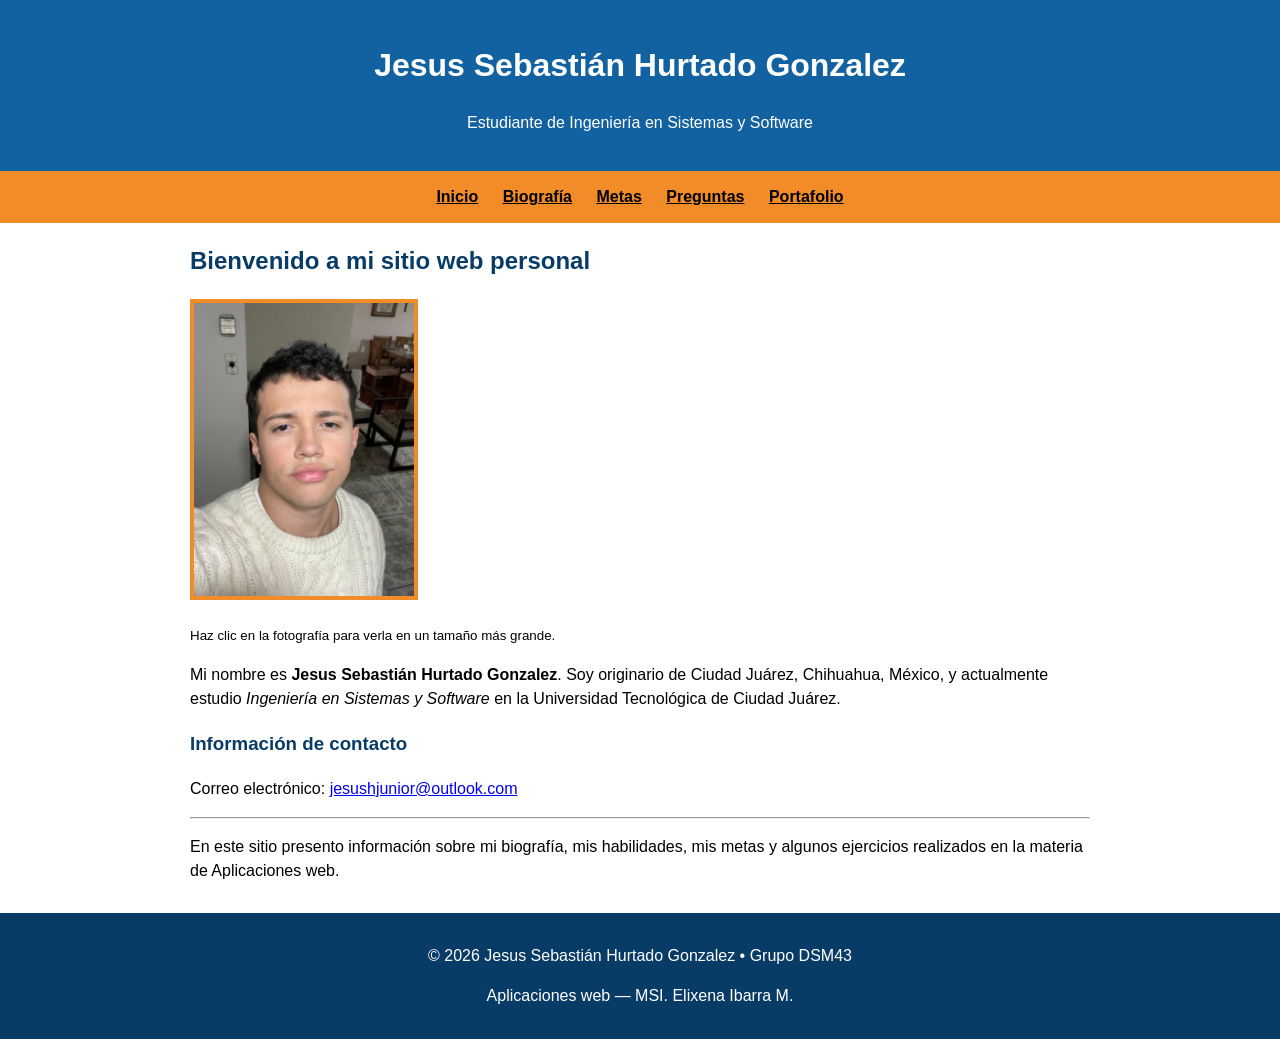
<file: index.html>
<!DOCTYPE html>
<html lang="es">
<head>
    <meta charset="UTF-8">
    <meta name="viewport" content="width=device-width, initial-scale=1.0">
    <title>Página personal de Jesus Sebastián</title>
    <link rel="icon" type="image/png" href="img/icono.png">
    <link rel="stylesheet" href="css/estilos.css">
</head>
<body>
    <header>
        <h1>Jesus Sebastián Hurtado Gonzalez</h1>
        <p>Estudiante de Ingeniería en Sistemas y Software</p>
    </header>

    <nav>
        <a href="index.html">Inicio</a>
        <a href="biografia.html">Biografía</a>
        <a href="metas.html">Metas</a>
        <a href="preguntas.html">Preguntas</a>
        <a href="portafolio.html">Portafolio</a>
    </nav>

    <main>
        <h2>Bienvenido a mi sitio web personal</h2>

        <a href="foto.html" title="Abrir la fotografía en tamaño grande">
            <img class="foto-personal" src="img/foto-personal.jpeg" alt="Fotografía de Jesus Sebastián Hurtado Gonzalez">
        </a>

        <p><small>Haz clic en la fotografía para verla en un tamaño más grande.</small></p>

        <p>
            Mi nombre es <strong>Jesus Sebastián Hurtado Gonzalez</strong>. Soy originario de
            Ciudad Juárez, Chihuahua, México, y actualmente estudio
            <em>Ingeniería en Sistemas y Software</em> en la Universidad Tecnológica de Ciudad Juárez.
        </p>

        <h3>Información de contacto</h3>
        <p>
            Correo electrónico:
            <a href="mailto:jesushjunior@outlook.com">jesushjunior@outlook.com</a>
        </p>

        <hr>

        <p>
            En este sitio presento información sobre mi biografía, mis habilidades, mis metas y
            algunos ejercicios realizados en la materia de Aplicaciones web.
        </p>
    </main>

    <footer>
        <p>&copy; 2026 Jesus Sebastián Hurtado Gonzalez &bull; Grupo DSM43</p>
        <p>Aplicaciones web &mdash; MSI. Elixena Ibarra M.</p>
    </footer>
</body>
</html>
</file>
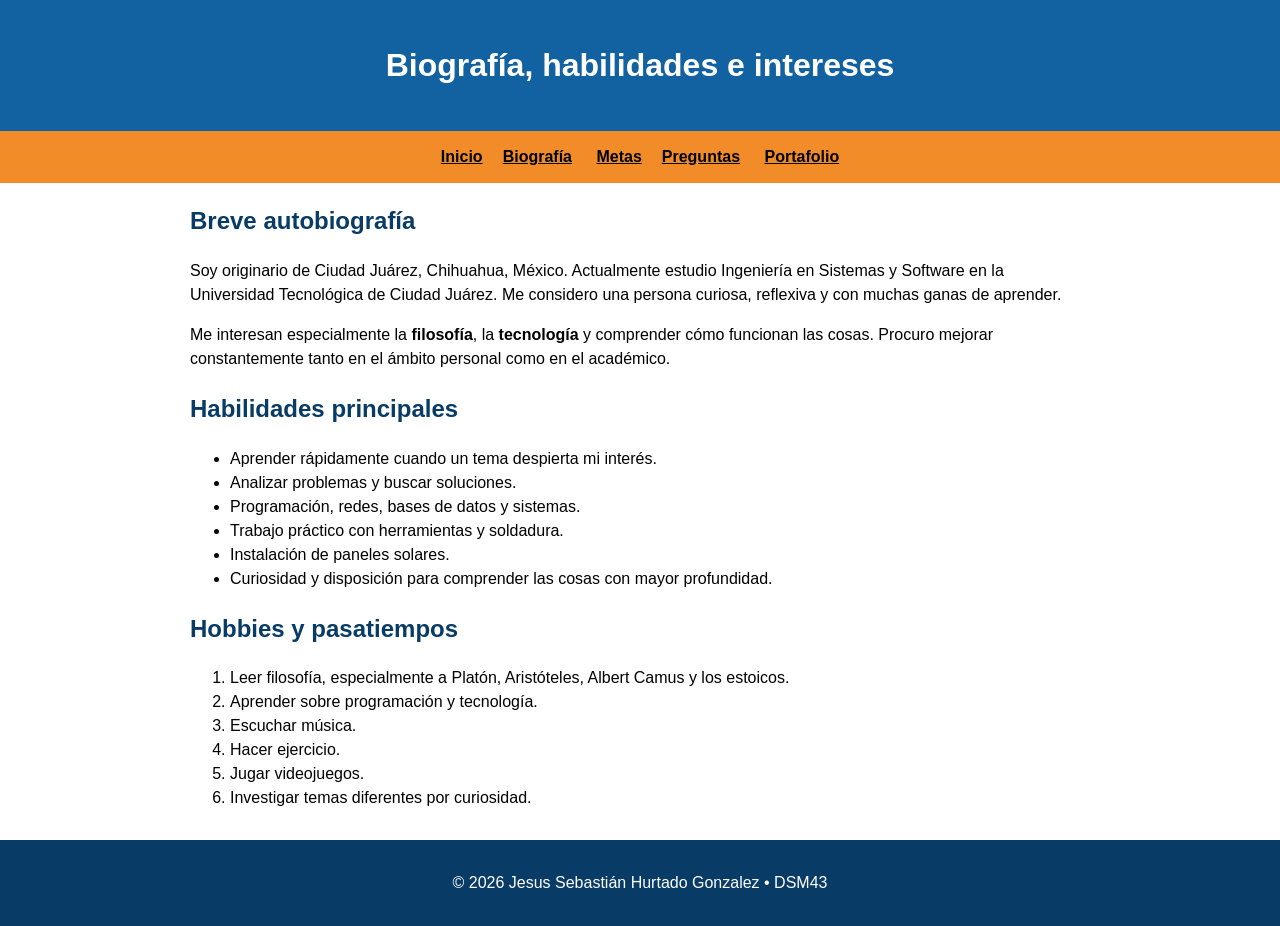
<file: biografia.html>
<!DOCTYPE html>
<html lang="es">
<head>
    <meta charset="UTF-8">
    <meta name="viewport" content="width=device-width, initial-scale=1.0">
    <title>Biografía</title>
    <link rel="icon" type="image/png" href="img/icono.png">
    <link rel="stylesheet" href="css/estilos.css">
</head>
<body>
    <header><h1>Biografía, habilidades e intereses</h1></header>
    <nav>
        <a href="index.html">Inicio</a><a href="biografia.html">Biografía</a>
        <a href="metas.html">Metas</a><a href="preguntas.html">Preguntas</a>
        <a href="portafolio.html">Portafolio</a>
    </nav>

    <main>
        <h2>Breve autobiografía</h2>
        <p>
            Soy originario de Ciudad Juárez, Chihuahua, México. Actualmente estudio Ingeniería
            en Sistemas y Software en la Universidad Tecnológica de Ciudad Juárez. Me considero
            una persona curiosa, reflexiva y con muchas ganas de aprender.
        </p>
        <p>
            Me interesan especialmente la <strong>filosofía</strong>, la <strong>tecnología</strong>
            y comprender cómo funcionan las cosas. Procuro mejorar constantemente tanto en el
            ámbito personal como en el académico.
        </p>

        <h2>Habilidades principales</h2>
        <ul>
            <li>Aprender rápidamente cuando un tema despierta mi interés.</li>
            <li>Analizar problemas y buscar soluciones.</li>
            <li>Programación, redes, bases de datos y sistemas.</li>
            <li>Trabajo práctico con herramientas y soldadura.</li>
            <li>Instalación de paneles solares.</li>
            <li>Curiosidad y disposición para comprender las cosas con mayor profundidad.</li>
        </ul>

        <h2>Hobbies y pasatiempos</h2>
        <ol>
            <li>Leer filosofía, especialmente a Platón, Aristóteles, Albert Camus y los estoicos.</li>
            <li>Aprender sobre programación y tecnología.</li>
            <li>Escuchar música.</li>
            <li>Hacer ejercicio.</li>
            <li>Jugar videojuegos.</li>
            <li>Investigar temas diferentes por curiosidad.</li>
        </ol>
    </main>

    <footer><p>&copy; 2026 Jesus Sebastián Hurtado Gonzalez &bull; DSM43</p></footer>
</body>
</html>
</file>
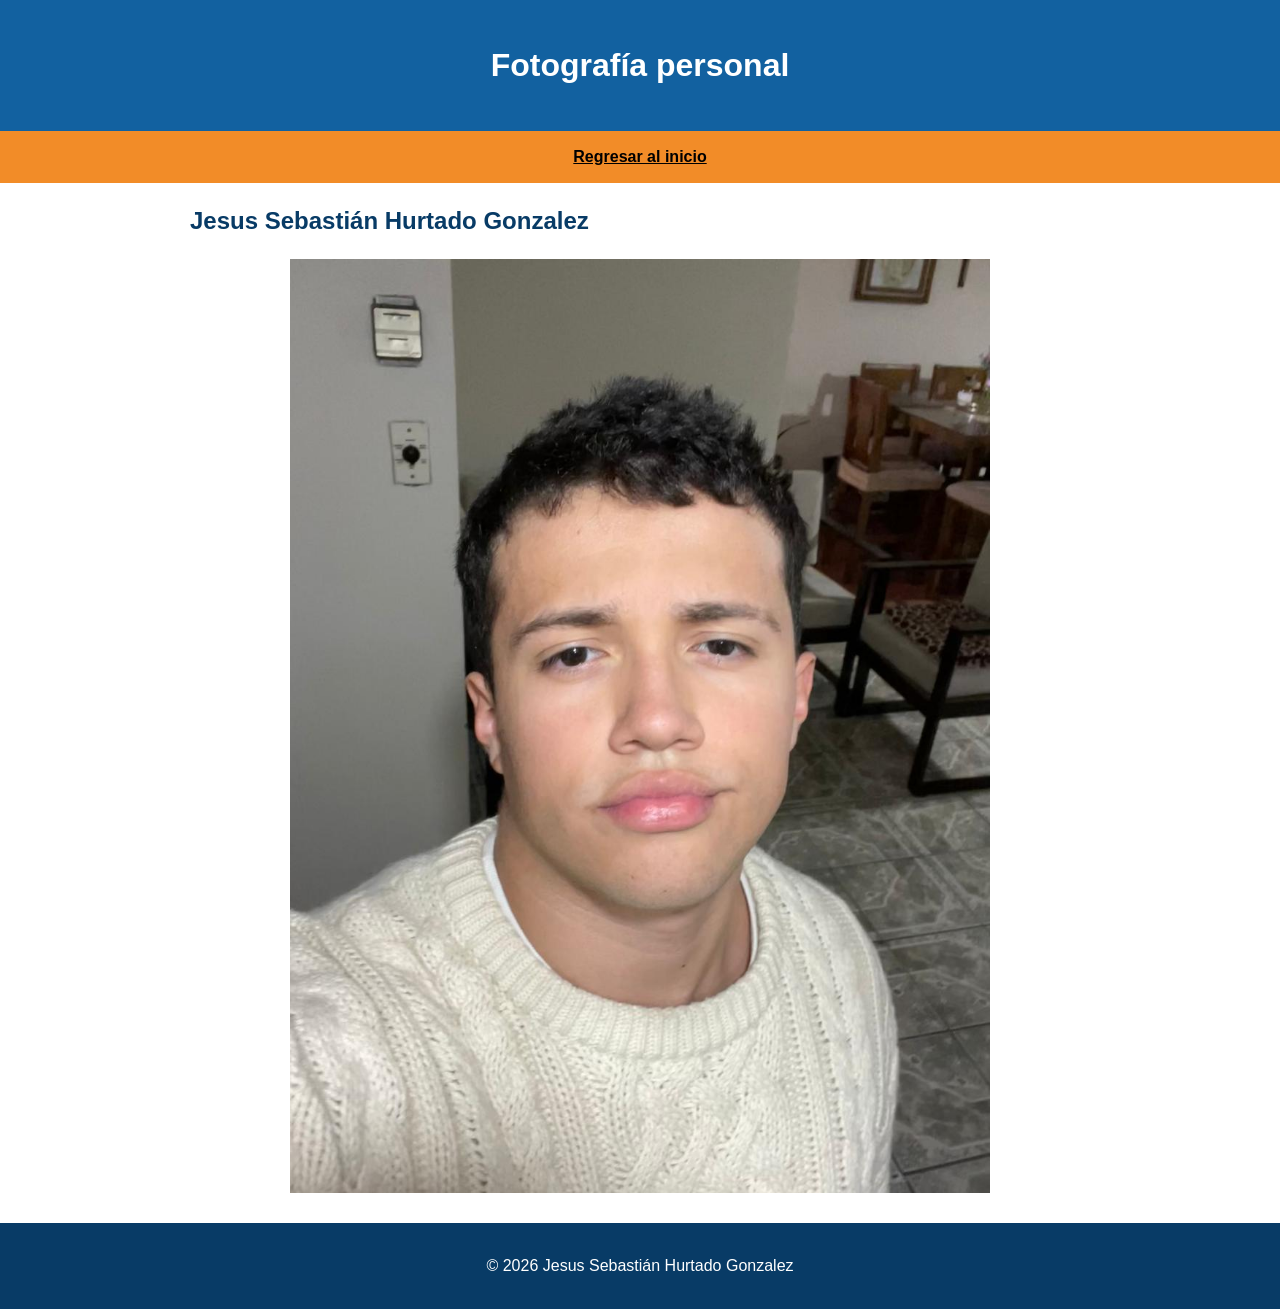
<file: foto.html>
<!DOCTYPE html>
<html lang="es">
<head>
    <meta charset="UTF-8">
    <meta name="viewport" content="width=device-width, initial-scale=1.0">
    <title>Fotografía personal</title>
    <link rel="icon" type="image/png" href="img/icono.png">
    <link rel="stylesheet" href="css/estilos.css">
</head>
<body>
    <header><h1>Fotografía personal</h1></header>
    <nav><a href="index.html">Regresar al inicio</a></nav>
    <main>
        <h2>Jesus Sebastián Hurtado Gonzalez</h2>
        <img class="foto-grande" src="img/foto-personal.jpeg" alt="Fotografía grande de Jesus Sebastián Hurtado Gonzalez">
    </main>
    <footer><p>&copy; 2026 Jesus Sebastián Hurtado Gonzalez</p></footer>
</body>
</html>
</file>
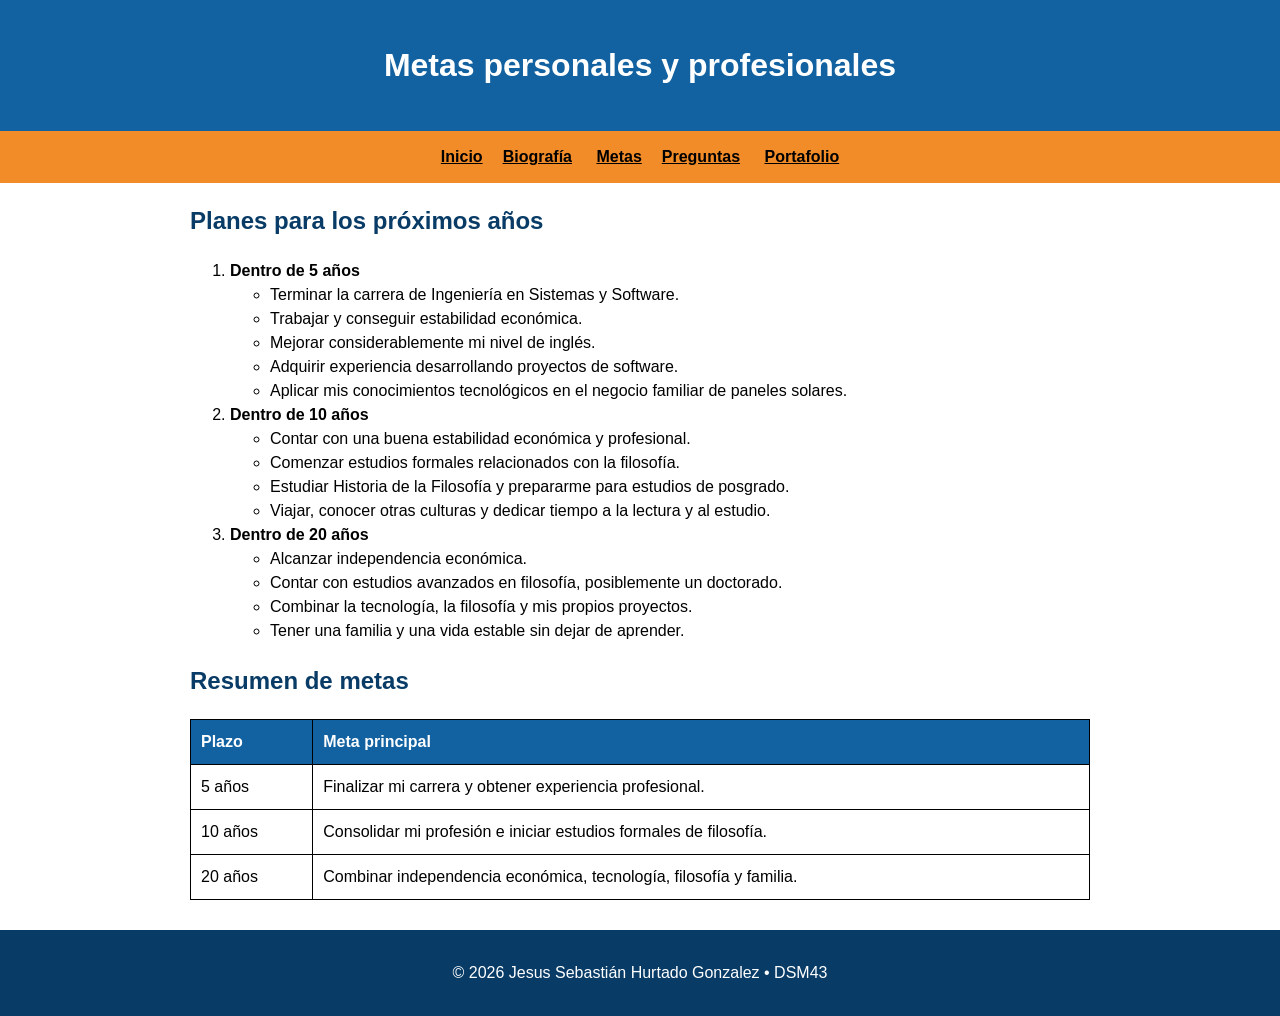
<file: metas.html>
<!DOCTYPE html>
<html lang="es">
<head>
    <meta charset="UTF-8">
    <meta name="viewport" content="width=device-width, initial-scale=1.0">
    <title>Mis metas</title>
    <link rel="icon" type="image/png" href="img/icono.png">
    <link rel="stylesheet" href="css/estilos.css">
</head>
<body>
    <header><h1>Metas personales y profesionales</h1></header>
    <nav>
        <a href="index.html">Inicio</a><a href="biografia.html">Biografía</a>
        <a href="metas.html">Metas</a><a href="preguntas.html">Preguntas</a>
        <a href="portafolio.html">Portafolio</a>
    </nav>

    <main>
        <h2>Planes para los próximos años</h2>

        <ol>
            <li>
                <strong>Dentro de 5 años</strong>
                <ul>
                    <li>Terminar la carrera de Ingeniería en Sistemas y Software.</li>
                    <li>Trabajar y conseguir estabilidad económica.</li>
                    <li>Mejorar considerablemente mi nivel de inglés.</li>
                    <li>Adquirir experiencia desarrollando proyectos de software.</li>
                    <li>Aplicar mis conocimientos tecnológicos en el negocio familiar de paneles solares.</li>
                </ul>
            </li>
            <li>
                <strong>Dentro de 10 años</strong>
                <ul>
                    <li>Contar con una buena estabilidad económica y profesional.</li>
                    <li>Comenzar estudios formales relacionados con la filosofía.</li>
                    <li>Estudiar Historia de la Filosofía y prepararme para estudios de posgrado.</li>
                    <li>Viajar, conocer otras culturas y dedicar tiempo a la lectura y al estudio.</li>
                </ul>
            </li>
            <li>
                <strong>Dentro de 20 años</strong>
                <ul>
                    <li>Alcanzar independencia económica.</li>
                    <li>Contar con estudios avanzados en filosofía, posiblemente un doctorado.</li>
                    <li>Combinar la tecnología, la filosofía y mis propios proyectos.</li>
                    <li>Tener una familia y una vida estable sin dejar de aprender.</li>
                </ul>
            </li>
        </ol>

        <h2>Resumen de metas</h2>
        <table>
            <tr><th>Plazo</th><th>Meta principal</th></tr>
            <tr><td>5 años</td><td>Finalizar mi carrera y obtener experiencia profesional.</td></tr>
            <tr><td>10 años</td><td>Consolidar mi profesión e iniciar estudios formales de filosofía.</td></tr>
            <tr><td>20 años</td><td>Combinar independencia económica, tecnología, filosofía y familia.</td></tr>
        </table>
    </main>

    <footer><p>&copy; 2026 Jesus Sebastián Hurtado Gonzalez &bull; DSM43</p></footer>
</body>
</html>
</file>
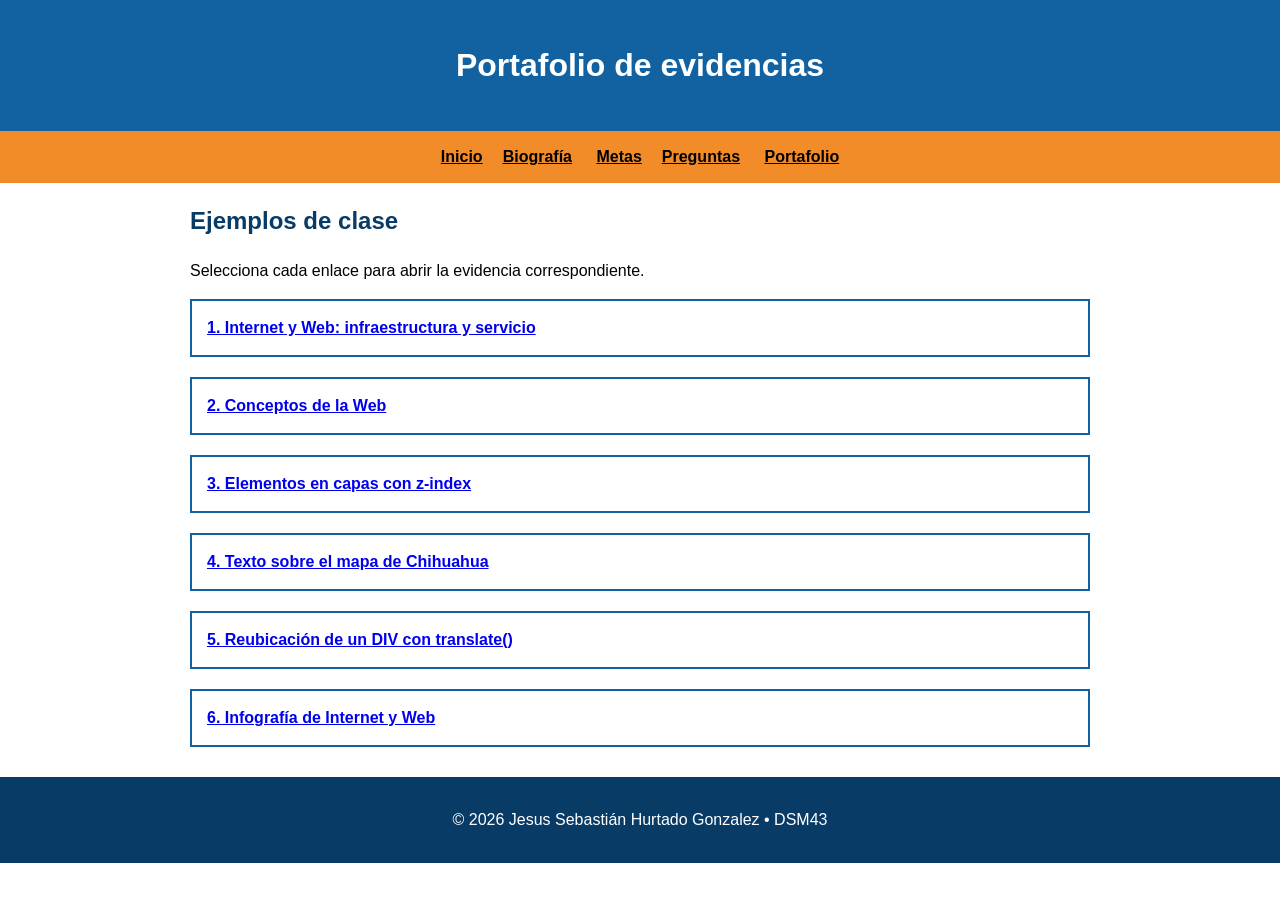
<file: portafolio.html>
<!DOCTYPE html>
<html lang="es">
<head>
    <meta charset="UTF-8">
    <meta name="viewport" content="width=device-width, initial-scale=1.0">
    <title>Portafolio de evidencias</title>
    <link rel="icon" type="image/png" href="img/icono.png">
    <link rel="stylesheet" href="css/estilos.css">
</head>
<body>
    <header><h1>Portafolio de evidencias</h1></header>
    <nav>
        <a href="index.html">Inicio</a><a href="biografia.html">Biografía</a>
        <a href="metas.html">Metas</a><a href="preguntas.html">Preguntas</a>
        <a href="portafolio.html">Portafolio</a>
    </nav>

    <main>
        <h2>Ejemplos de clase</h2>
        <p>Selecciona cada enlace para abrir la evidencia correspondiente.</p>

        <div class="evidencia"><a href="evidencias/internet-web.html">1. Internet y Web: infraestructura y servicio</a></div>
        <div class="evidencia"><a href="evidencias/conceptos-web.html">2. Conceptos de la Web</a></div>
        <div class="evidencia"><a href="evidencias/capas.html">3. Elementos en capas con z-index</a></div>
        <div class="evidencia"><a href="evidencias/texto-imagen.html">4. Texto sobre el mapa de Chihuahua</a></div>
        <div class="evidencia"><a href="evidencias/reubicacion.html">5. Reubicación de un DIV con translate()</a></div>
        <div class="evidencia"><a href="evidencias/infografia-internet-web.png">6. Infografía de Internet y Web</a></div>
    </main>

    <footer><p>&copy; 2026 Jesus Sebastián Hurtado Gonzalez &bull; DSM43</p></footer>
</body>
</html>
</file>
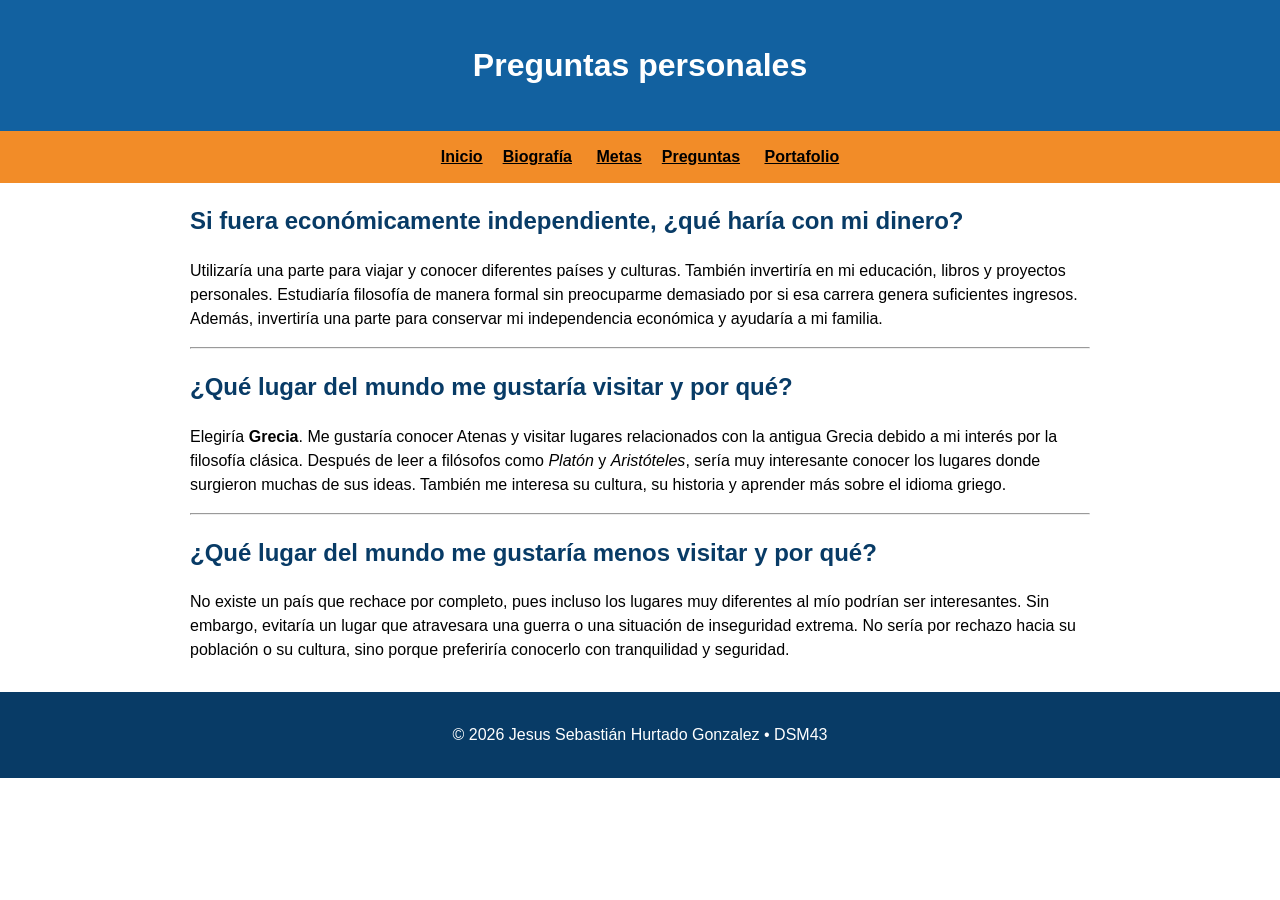
<file: preguntas.html>
<!DOCTYPE html>
<html lang="es">
<head>
    <meta charset="UTF-8">
    <meta name="viewport" content="width=device-width, initial-scale=1.0">
    <title>Preguntas personales</title>
    <link rel="icon" type="image/png" href="img/icono.png">
    <link rel="stylesheet" href="css/estilos.css">
</head>
<body>
    <header><h1>Preguntas personales</h1></header>
    <nav>
        <a href="index.html">Inicio</a><a href="biografia.html">Biografía</a>
        <a href="metas.html">Metas</a><a href="preguntas.html">Preguntas</a>
        <a href="portafolio.html">Portafolio</a>
    </nav>

    <main>
        <h2>Si fuera económicamente independiente, ¿qué haría con mi dinero?</h2>
        <p>
            Utilizaría una parte para viajar y conocer diferentes países y culturas. También
            invertiría en mi educación, libros y proyectos personales. Estudiaría filosofía de
            manera formal sin preocuparme demasiado por si esa carrera genera suficientes ingresos.
            Además, invertiría una parte para conservar mi independencia económica y ayudaría a mi familia.
        </p>

        <hr>

        <h2>¿Qué lugar del mundo me gustaría visitar y por qué?</h2>
        <p>
            Elegiría <strong>Grecia</strong>. Me gustaría conocer Atenas y visitar lugares relacionados
            con la antigua Grecia debido a mi interés por la filosofía clásica. Después de leer a
            filósofos como <em>Platón</em> y <em>Aristóteles</em>, sería muy interesante conocer los lugares
            donde surgieron muchas de sus ideas. También me interesa su cultura, su historia y aprender
            más sobre el idioma griego.
        </p>

        <hr>

        <h2>¿Qué lugar del mundo me gustaría menos visitar y por qué?</h2>
        <p>
            No existe un país que rechace por completo, pues incluso los lugares muy diferentes al mío
            podrían ser interesantes. Sin embargo, evitaría un lugar que atravesara una guerra o una
            situación de inseguridad extrema. No sería por rechazo hacia su población o su cultura, sino
            porque preferiría conocerlo con tranquilidad y seguridad.
        </p>
    </main>

    <footer><p>&copy; 2026 Jesus Sebastián Hurtado Gonzalez &bull; DSM43</p></footer>
</body>
</html>
</file>
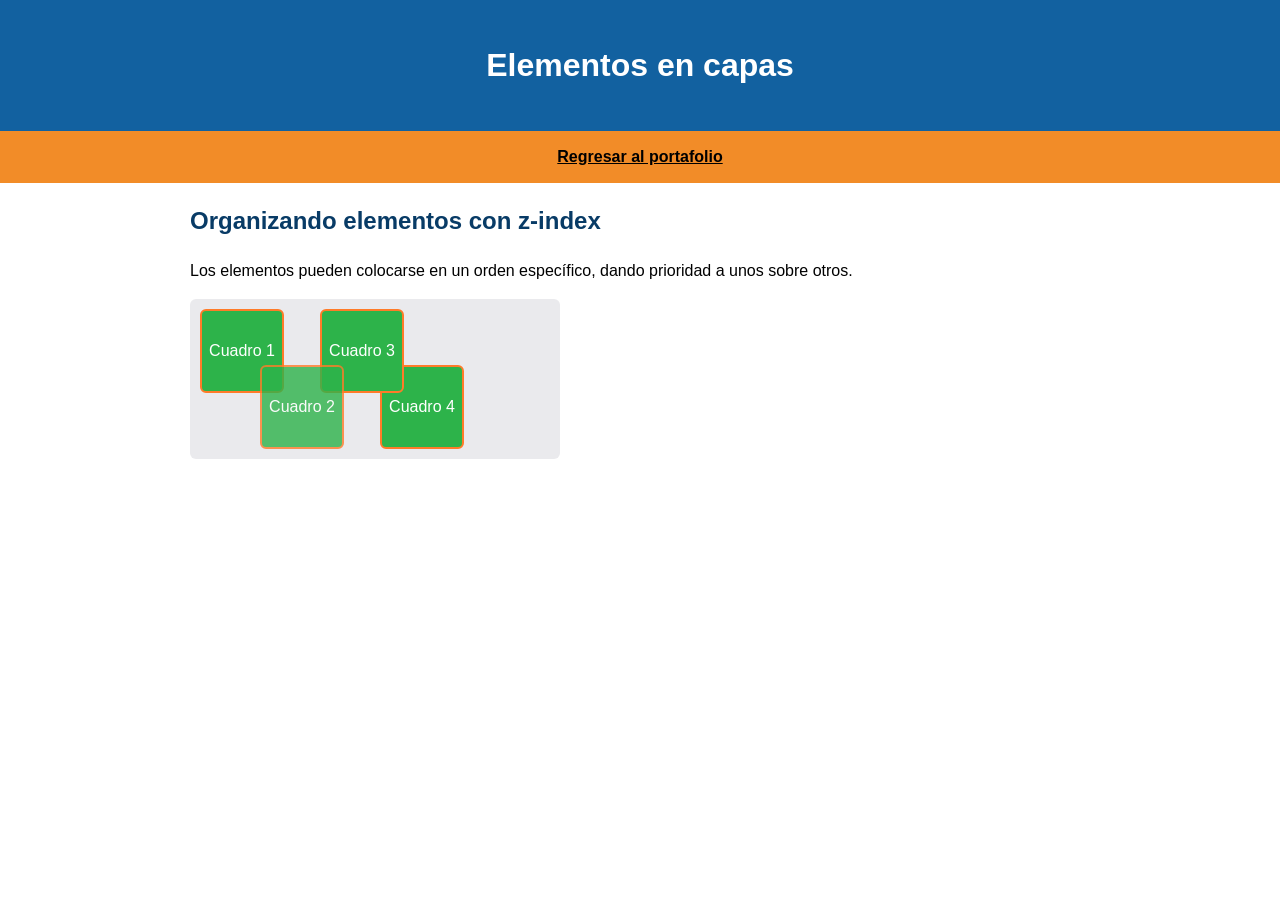
<file: evidencias/capas.html>
<!DOCTYPE html>
<html lang="es">
<head>
    <meta charset="UTF-8"><meta name="viewport" content="width=device-width, initial-scale=1.0">
    <title>Elementos en capas</title><link rel="icon" href="../img/icono.png"><link rel="stylesheet" href="../css/estilos.css">
</head>
<body>
    <header><h1>Elementos en capas</h1></header>
    <nav><a href="../portafolio.html">Regresar al portafolio</a></nav>
    <main>
        <h2>Organizando elementos con z-index</h2>
        <p>Los elementos pueden colocarse en un orden específico, dando prioridad a unos sobre otros.</p>
        <div class="cuadros">
            <figure class="cuadro cuadro-1">Cuadro 1</figure><figure class="cuadro cuadro-2">Cuadro 2</figure>
            <figure class="cuadro cuadro-3">Cuadro 3</figure><figure class="cuadro cuadro-4">Cuadro 4</figure>
        </div>
    </main>
</body>
</html>
</file>
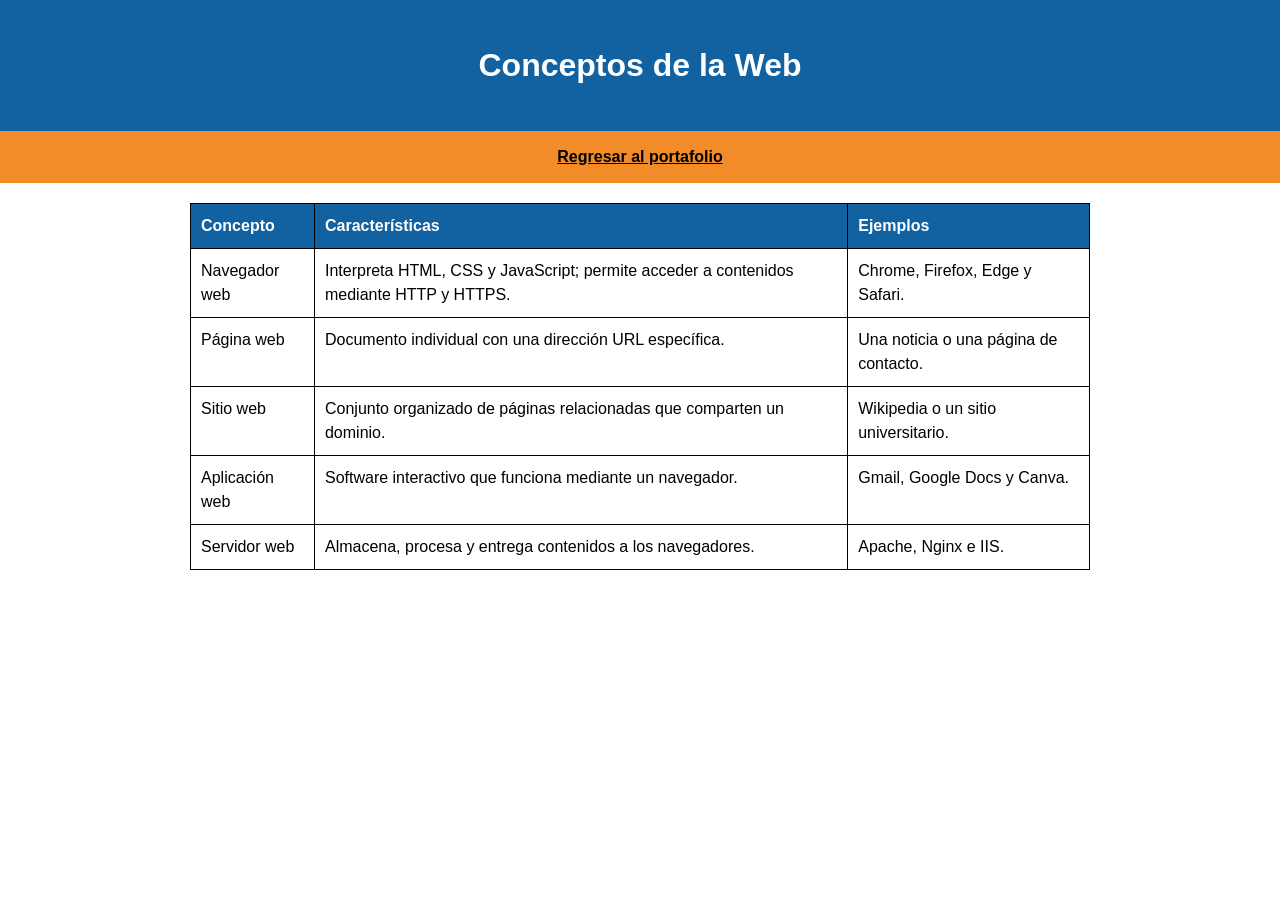
<file: evidencias/conceptos-web.html>
<!DOCTYPE html>
<html lang="es">
<head>
    <meta charset="UTF-8"><meta name="viewport" content="width=device-width, initial-scale=1.0">
    <title>Conceptos web</title><link rel="icon" href="../img/icono.png"><link rel="stylesheet" href="../css/estilos.css">
</head>
<body>
    <header><h1>Conceptos de la Web</h1></header>
    <nav><a href="../portafolio.html">Regresar al portafolio</a></nav>
    <main>
        <table>
            <tr><th>Concepto</th><th>Características</th><th>Ejemplos</th></tr>
            <tr><td>Navegador web</td><td>Interpreta HTML, CSS y JavaScript; permite acceder a contenidos mediante HTTP y HTTPS.</td><td>Chrome, Firefox, Edge y Safari.</td></tr>
            <tr><td>Página web</td><td>Documento individual con una dirección URL específica.</td><td>Una noticia o una página de contacto.</td></tr>
            <tr><td>Sitio web</td><td>Conjunto organizado de páginas relacionadas que comparten un dominio.</td><td>Wikipedia o un sitio universitario.</td></tr>
            <tr><td>Aplicación web</td><td>Software interactivo que funciona mediante un navegador.</td><td>Gmail, Google Docs y Canva.</td></tr>
            <tr><td>Servidor web</td><td>Almacena, procesa y entrega contenidos a los navegadores.</td><td>Apache, Nginx e IIS.</td></tr>
        </table>
    </main>
</body>
</html>
</file>
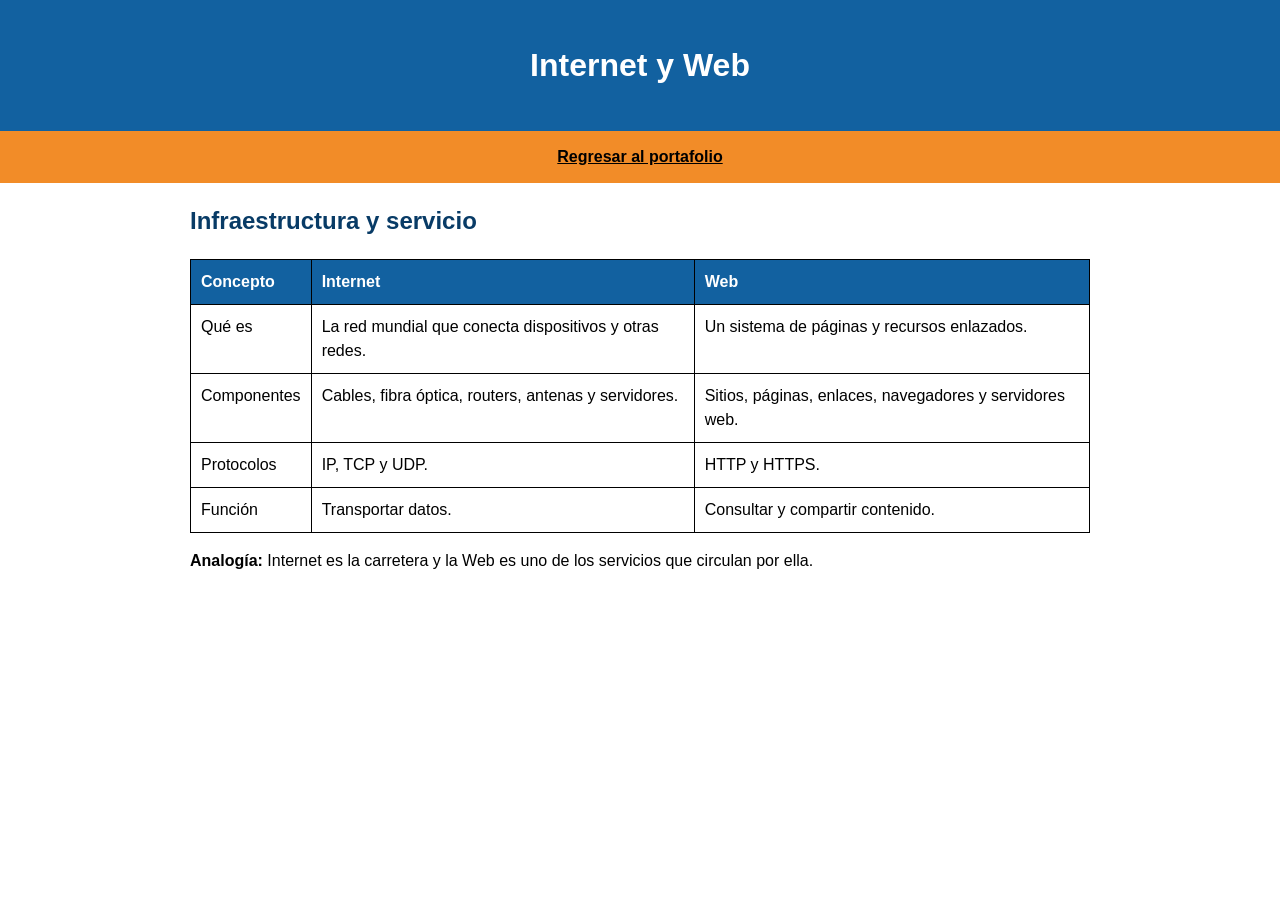
<file: evidencias/internet-web.html>
<!DOCTYPE html>
<html lang="es">
<head>
    <meta charset="UTF-8"><meta name="viewport" content="width=device-width, initial-scale=1.0">
    <title>Internet y Web</title><link rel="icon" href="../img/icono.png"><link rel="stylesheet" href="../css/estilos.css">
</head>
<body>
    <header><h1>Internet y Web</h1></header>
    <nav><a href="../portafolio.html">Regresar al portafolio</a></nav>
    <main>
        <h2>Infraestructura y servicio</h2>
        <table>
            <tr><th>Concepto</th><th>Internet</th><th>Web</th></tr>
            <tr><td>Qué es</td><td>La red mundial que conecta dispositivos y otras redes.</td><td>Un sistema de páginas y recursos enlazados.</td></tr>
            <tr><td>Componentes</td><td>Cables, fibra óptica, routers, antenas y servidores.</td><td>Sitios, páginas, enlaces, navegadores y servidores web.</td></tr>
            <tr><td>Protocolos</td><td>IP, TCP y UDP.</td><td>HTTP y HTTPS.</td></tr>
            <tr><td>Función</td><td>Transportar datos.</td><td>Consultar y compartir contenido.</td></tr>
        </table>
        <p><strong>Analogía:</strong> Internet es la carretera y la Web es uno de los servicios que circulan por ella.</p>
    </main>
</body>
</html>
</file>
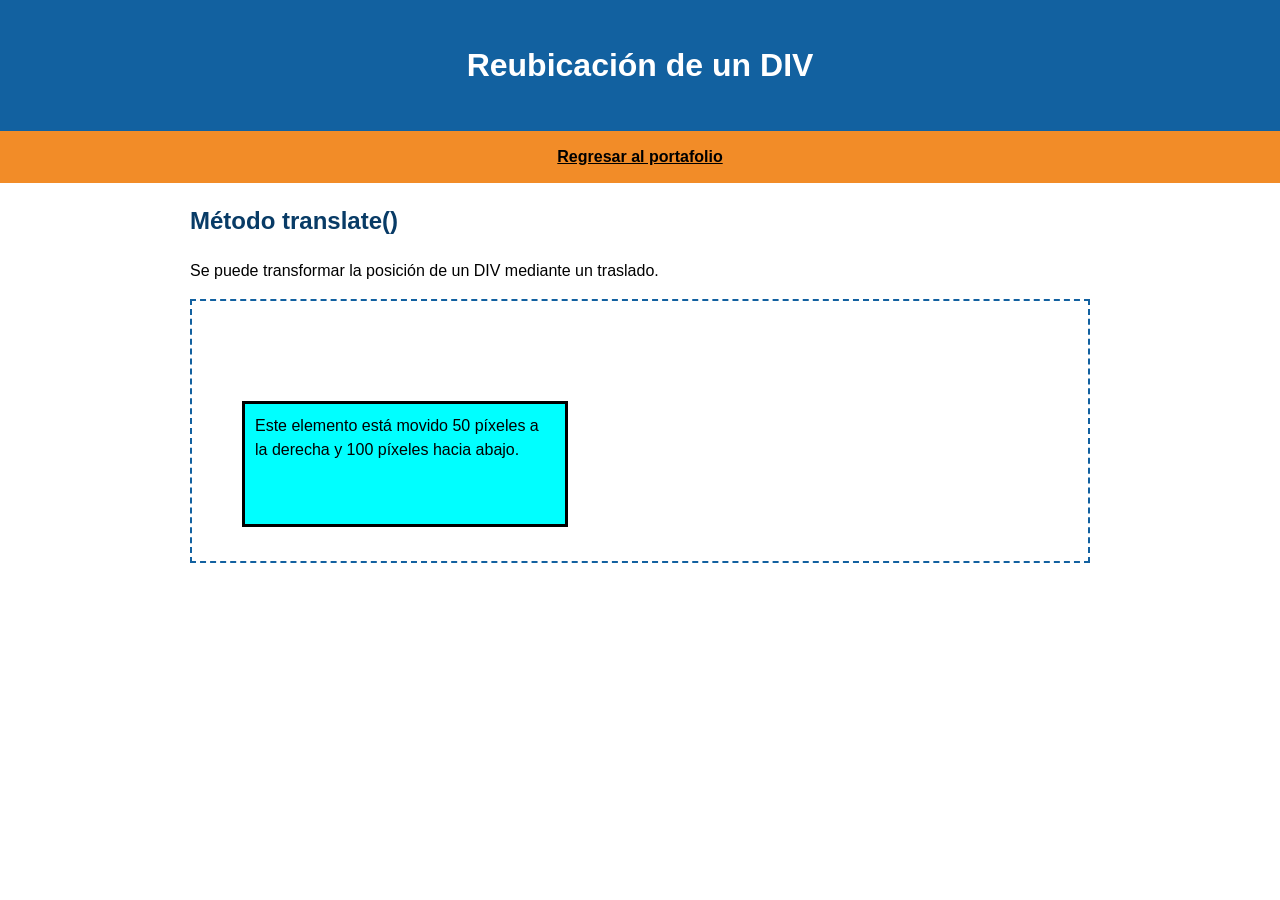
<file: evidencias/reubicacion.html>
<!DOCTYPE html>
<html lang="es">
<head>
    <meta charset="UTF-8"><meta name="viewport" content="width=device-width, initial-scale=1.0">
    <title>Reubicación de un DIV</title><link rel="icon" href="../img/icono.png"><link rel="stylesheet" href="../css/estilos.css">
</head>
<body>
    <header><h1>Reubicación de un DIV</h1></header>
    <nav><a href="../portafolio.html">Regresar al portafolio</a></nav>
    <main>
        <h2>Método translate()</h2><p>Se puede transformar la posición de un DIV mediante un traslado.</p>
        <div class="area-traslado"><div class="div-trasladado">Este elemento está movido 50 píxeles a la derecha y 100 píxeles hacia abajo.</div></div>
    </main>
</body>
</html>
</file>
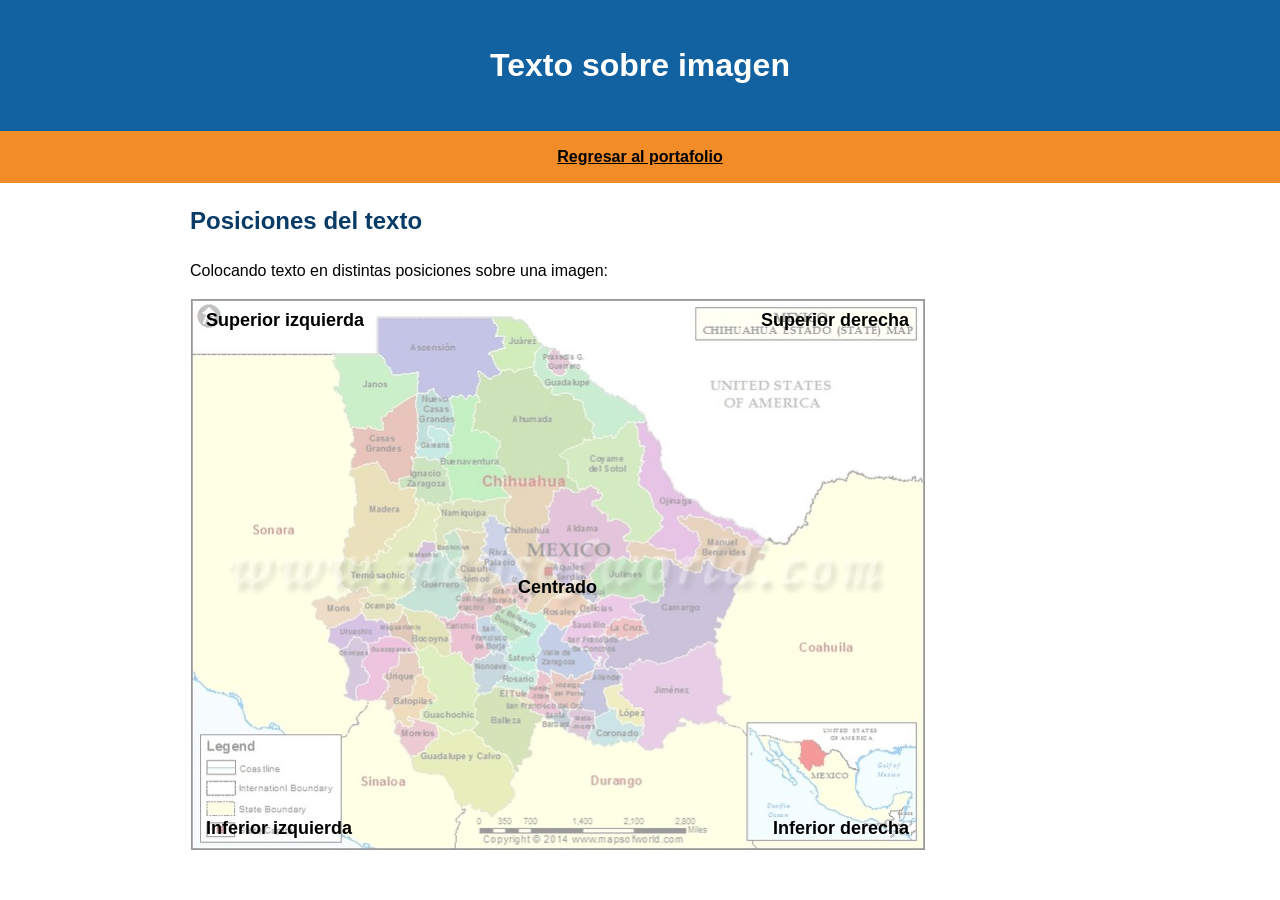
<file: evidencias/texto-imagen.html>
<!DOCTYPE html>
<html lang="es">
<head>
    <meta charset="UTF-8"><meta name="viewport" content="width=device-width, initial-scale=1.0">
    <title>Texto sobre imagen</title><link rel="icon" href="../img/icono.png"><link rel="stylesheet" href="../css/estilos.css">
</head>
<body>
    <header><h1>Texto sobre imagen</h1></header>
    <nav><a href="../portafolio.html">Regresar al portafolio</a></nav>
    <main>
        <h2>Posiciones del texto</h2><p>Colocando texto en distintas posiciones sobre una imagen:</p>
        <div class="contenedor-imagen">
            <img src="../img/mapachihuahua.jpg" alt="Mapa de Chihuahua">
            <div class="topleft">Superior izquierda</div><div class="topright">Superior derecha</div>
            <div class="bottomleft">Inferior izquierda</div><div class="bottomright">Inferior derecha</div>
            <div class="center">Centrado</div>
        </div>
    </main>
</body>
</html>
</file>
<file: css/estilos.css>
body {
    margin: 0;
    color: black;
    background-color: white;
    font-family: Arial, Helvetica, sans-serif;
    font-size: 16px;
    line-height: 1.5;
}

header {
    padding: 20px;
    color: white;
    background-color: #1261a0;
    text-align: center;
}

nav {
    padding: 10px;
    background-color: #f28c28;
    text-align: center;
}

nav a {
    display: inline-block;
    margin: 4px 10px;
    color: black;
    font-weight: bold;
}

main {
    width: 90%;
    max-width: 900px;
    margin: 20px auto;
}

h1, h2, h3 {
    color: #083b66;
}

header h1 {
    color: white;
}

.foto-personal {
    width: 220px;
    height: auto;
    border: 4px solid #f28c28;
}

.foto-grande {
    display: block;
    width: 90%;
    max-width: 700px;
    height: auto;
    margin: 20px auto;
}

table {
    width: 100%;
    border-collapse: collapse;
}

th, td {
    padding: 10px;
    border: 1px solid black;
    text-align: left;
    vertical-align: top;
}

th {
    color: white;
    background-color: #1261a0;
}

.evidencia {
    margin-bottom: 20px;
    padding: 15px;
    border: 2px solid #1261a0;
}

.evidencia a {
    font-weight: bold;
}

footer {
    margin-top: 30px;
    padding: 15px;
    color: white;
    background-color: #083b66;
    text-align: center;
}

img {
    max-width: 100%;
    height: auto;
}

/* Estilos del ejemplo de elementos en capas */
.cuadros {
    position: relative;
    width: 370px;
    height: 160px;
    max-width: 100%;
    background: #eaeaed;
    border-radius: 6px;
}

.cuadro {
    position: absolute;
    width: 80px;
    height: 80px;
    margin: 0;
    color: white;
    background: #2db34a;
    border: 2px solid #ff7b29;
    border-radius: 6px;
    line-height: 80px;
    text-align: center;
}

.cuadro-1 { top: 10px; left: 10px; }
.cuadro-2 { bottom: 10px; left: 70px; z-index: 3; opacity: 0.8; }
.cuadro-3 { top: 10px; left: 130px; z-index: 2; }
.cuadro-4 { bottom: 10px; left: 190px; z-index: 1; }

/* Estilos del ejemplo de texto sobre imagen */
.contenedor-imagen {
    position: relative;
    max-width: 735px;
}

.contenedor-imagen img {
    display: block;
    width: 100%;
    opacity: 0.4;
}

.topleft, .topright, .bottomleft, .bottomright, .center {
    position: absolute;
    font-size: 18px;
    font-weight: bold;
}

.topleft { top: 8px; left: 16px; }
.topright { top: 8px; right: 16px; }
.bottomleft { bottom: 8px; left: 16px; }
.bottomright { right: 16px; bottom: 8px; }
.center { top: 50%; left: 0; width: 100%; text-align: center; }

/* Estilos del ejemplo transform */
.area-traslado {
    min-height: 260px;
    border: 2px dashed #1261a0;
}

.div-trasladado {
    width: 300px;
    max-width: 70%;
    min-height: 100px;
    padding: 10px;
    background-color: cyan;
    border: 3px solid black;
    transform: translate(50px, 100px);
}

@media (max-width: 500px) {
    nav a { display: block; }
    .cuadros { transform: scale(0.8); transform-origin: left top; }
}
</file>
